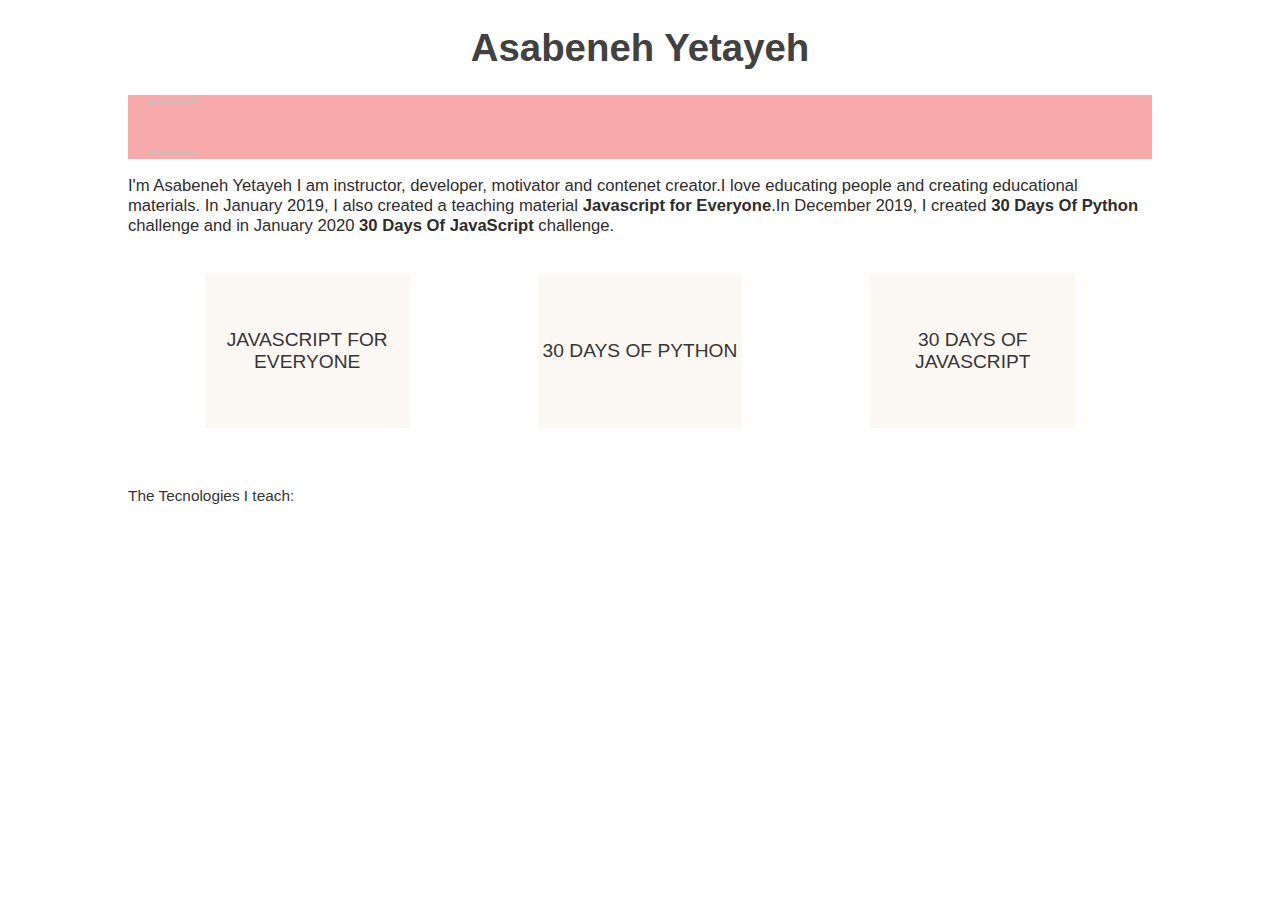
<file: project/index.html>
<!DOCTYPE html>

<head>
    <meta charset="UTF-8">
    <meta name="viewport" content="width=device-width, initial-scale=1.0">
    <title>Mini Project: Portfolio</title>
    <link rel="stylesheet" href="./style.css">
    <link rel="icon" type="image/x-icon" href="./images/Logo30Days.ico">
</head>

<body>
    <h1 id="name">Asabeneh Yetayeh</h1>
    <div id="talentBar">
        <img id="talentImage"/>
        <span id="talent"></span>
    </div>
    <p id="description"></p>
    <div id="linkDiv">

    </div>
    <p id="skillSet">
        <span id="skill"></span>
    </p>


    <script src="./eserciziGiorno27.js"></script>
</body>
</html>
</file>
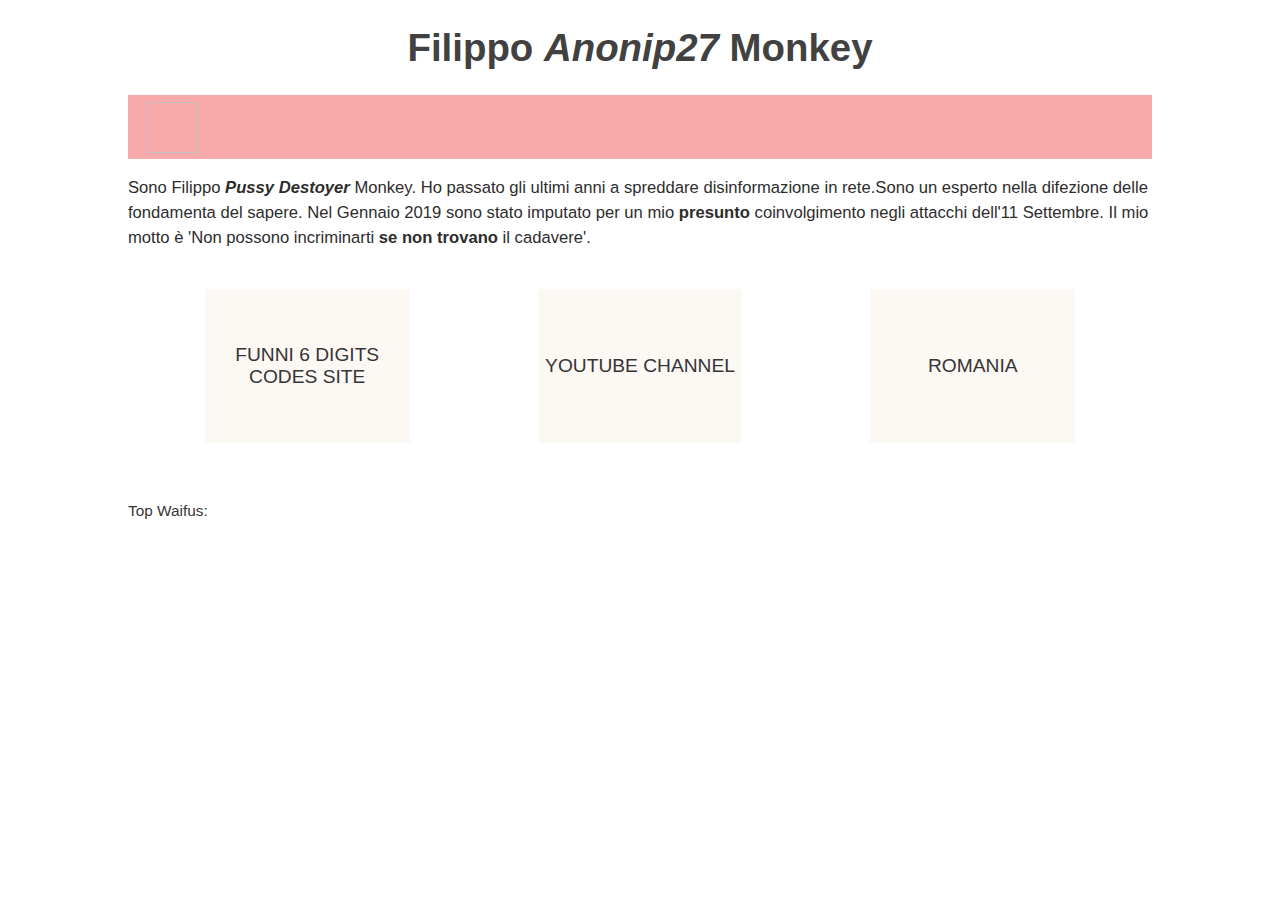
<file: projectPERSONAL/index.html>
<!DOCTYPE html>

<head>
    <meta charset="UTF-8">
    <meta name="viewport" content="width=device-width, initial-scale=1.0">
    <title>Mini Project: Portfolio</title>
    <link rel="stylesheet" href="./style.css">
    <link rel="icon" type="image/x-icon" href="./images/Logo30Days.ico">
</head>

<body>
    <h1 id="name"></h1>
    <div id="talentBar">
        <img id="talentImage"/>
        <span id="talent"></span>
    </div>
    <p id="description"></p>
    <div id="linkDiv">

    </div>
    <p id="skillSet">
        <span id="skill"></span>
    </p>


    <script src="./eserciziGiorno27.js"></script>
</body>
</html>
</file>
<file: project/style.css>
body {
    font-family: 'Lucida Sans', 'Lucida Sans Regular', 'Lucida Grande', 'Lucida Sans Unicode', Geneva, Verdana, sans-serif;
    font-size: 1vw;
    margin-left: 10vw;
    margin-right: 10vw;
}

h1#name {
    display: flex;
    justify-content: center;
    align-items: center;
    text-align: center;

    font-size: 3vw;
    color: #414141;
}

#talentBar {
    display: flex;
    justify-content: flex-start;
    align-items: center;

    width: inherit;
    height: 5vw;
    background-color: rgba(241, 85, 85, 0.5);
}

#talentBar #talent {
    font-size: 2vw;
    color: #4f4f4f;

    margin-left: 2vw;

    animation: slideIn 2s ease forwards;
}

@keyframes slideIn {
    from {
        opacity: 0;
        transform: translateX(-30%); 
    }
    to {
        opacity: 1; 
        transform: translateX(0);
    }
}

#talentBar #talentImage {
    width: 4vw;
    height: 4vw;

    margin-left: 1.5vw;
}

#description {
    font-size: 1.3vw;
    color: #2e2d2d;
}

#linkDiv {
    display: flex;
    align-items: center;
    justify-content: center;

    margin-top: 3vw;
    margin-bottom: 3vw;
}

.buttomLink {
    display: flex;
    align-items: center;
    justify-content: center;
    text-align: center;

    width: 16vw;
    height: 12vw;
    margin-right: 5vw;
    margin-left: 5vw;
    background-color: rgba(222, 190, 148, 0.1);

    color: #363535;
    font-size: 1.5vw;
    text-decoration: none;

    transition: transform 0.3s ease;
}

.buttomLink:hover {
    background-color: rgba(243, 85, 33, 0.2);
    transform: scale(1.1);
}

#skillSet {
    font-size: 1.2vw;
    color: #363535;
}

#skill {
    margin-left: 1vw;
    font-size: 3vw;
    font-weight: bold;

    animation: fadeIn 1s ease forwards;
}

@keyframes fadeIn {
    from {
        opacity: 0;
    }
    to {
        opacity: 1;
    }
}
</file>
<file: projectPERSONAL/style.css>
body {
    font-family: 'Lucida Sans', 'Lucida Sans Regular', 'Lucida Grande', 'Lucida Sans Unicode', Geneva, Verdana, sans-serif;
    font-size: 1vw;
    margin-left: 10vw;
    margin-right: 10vw;
}

h1#name {
    display: flex;
    justify-content: center;
    align-items: center;
    text-align: center;

    font-size: 3vw;
    color: #414141;
}

#talentBar {
    display: flex;
    justify-content: flex-start;
    align-items: center;

    width: inherit;
    height: 5vw;
    background-color: rgba(241, 85, 85, 0.5);
}

#talentBar #talent {
    font-size: 2vw;
    color: #4f4f4f;

    margin-left: 2vw;

    animation: slideIn 2s ease forwards;
}

@keyframes slideIn {
    from {
        opacity: 0;
        transform: translateX(-30%); 
    }
    to {
        opacity: 1; 
        transform: translateX(0);
    }
}

#talentBar #talentImage {
    width: 4vw;
    height: 4vw;

    margin-left: 1.5vw;
}

#description {
    font-size: 1.3vw;
    color: #2e2d2d;
    line-height: 1.5;
}

#linkDiv {
    display: flex;
    align-items: center;
    justify-content: center;

    margin-top: 3vw;
    margin-bottom: 3vw;
}

.buttomLink {
    display: flex;
    align-items: center;
    justify-content: center;
    text-align: center;

    width: 16vw;
    height: 12vw;
    margin-right: 5vw;
    margin-left: 5vw;
    background-color: rgba(222, 190, 148, 0.1);

    color: #363535;
    font-size: 1.5vw;
    text-decoration: none;

    transition: transform 0.3s ease;
}

.buttomLink:hover {
    background-color: rgba(243, 85, 33, 0.2);
    transform: scale(1.1);
}

#skillSet {
    font-size: 1.2vw;
    color: #363535;
}

#skill {
    margin-left: 1vw;
    font-size: 3vw;
    font-weight: bold;

    animation: fadeIn 1s ease forwards;
}

@keyframes fadeIn {
    from {
        opacity: 0;
    }
    to {
        opacity: 1;
    }
}
</file>
